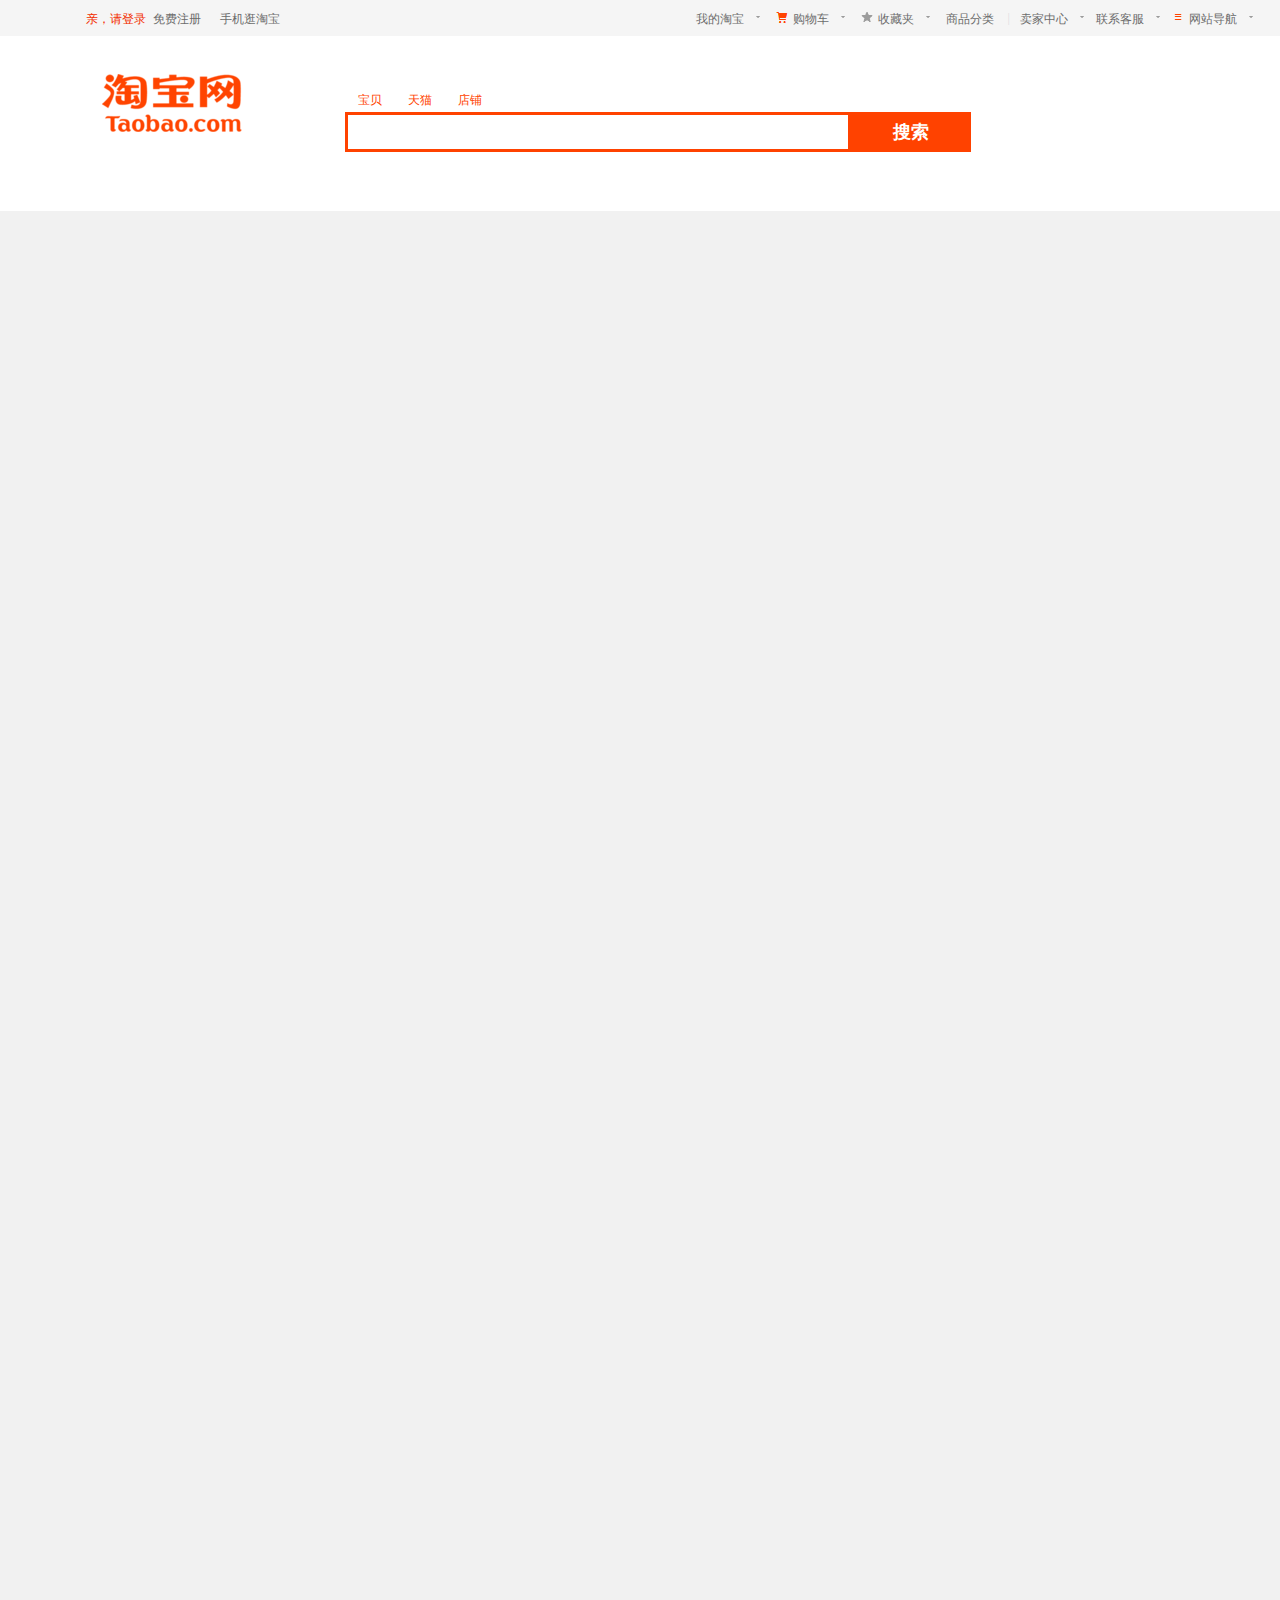
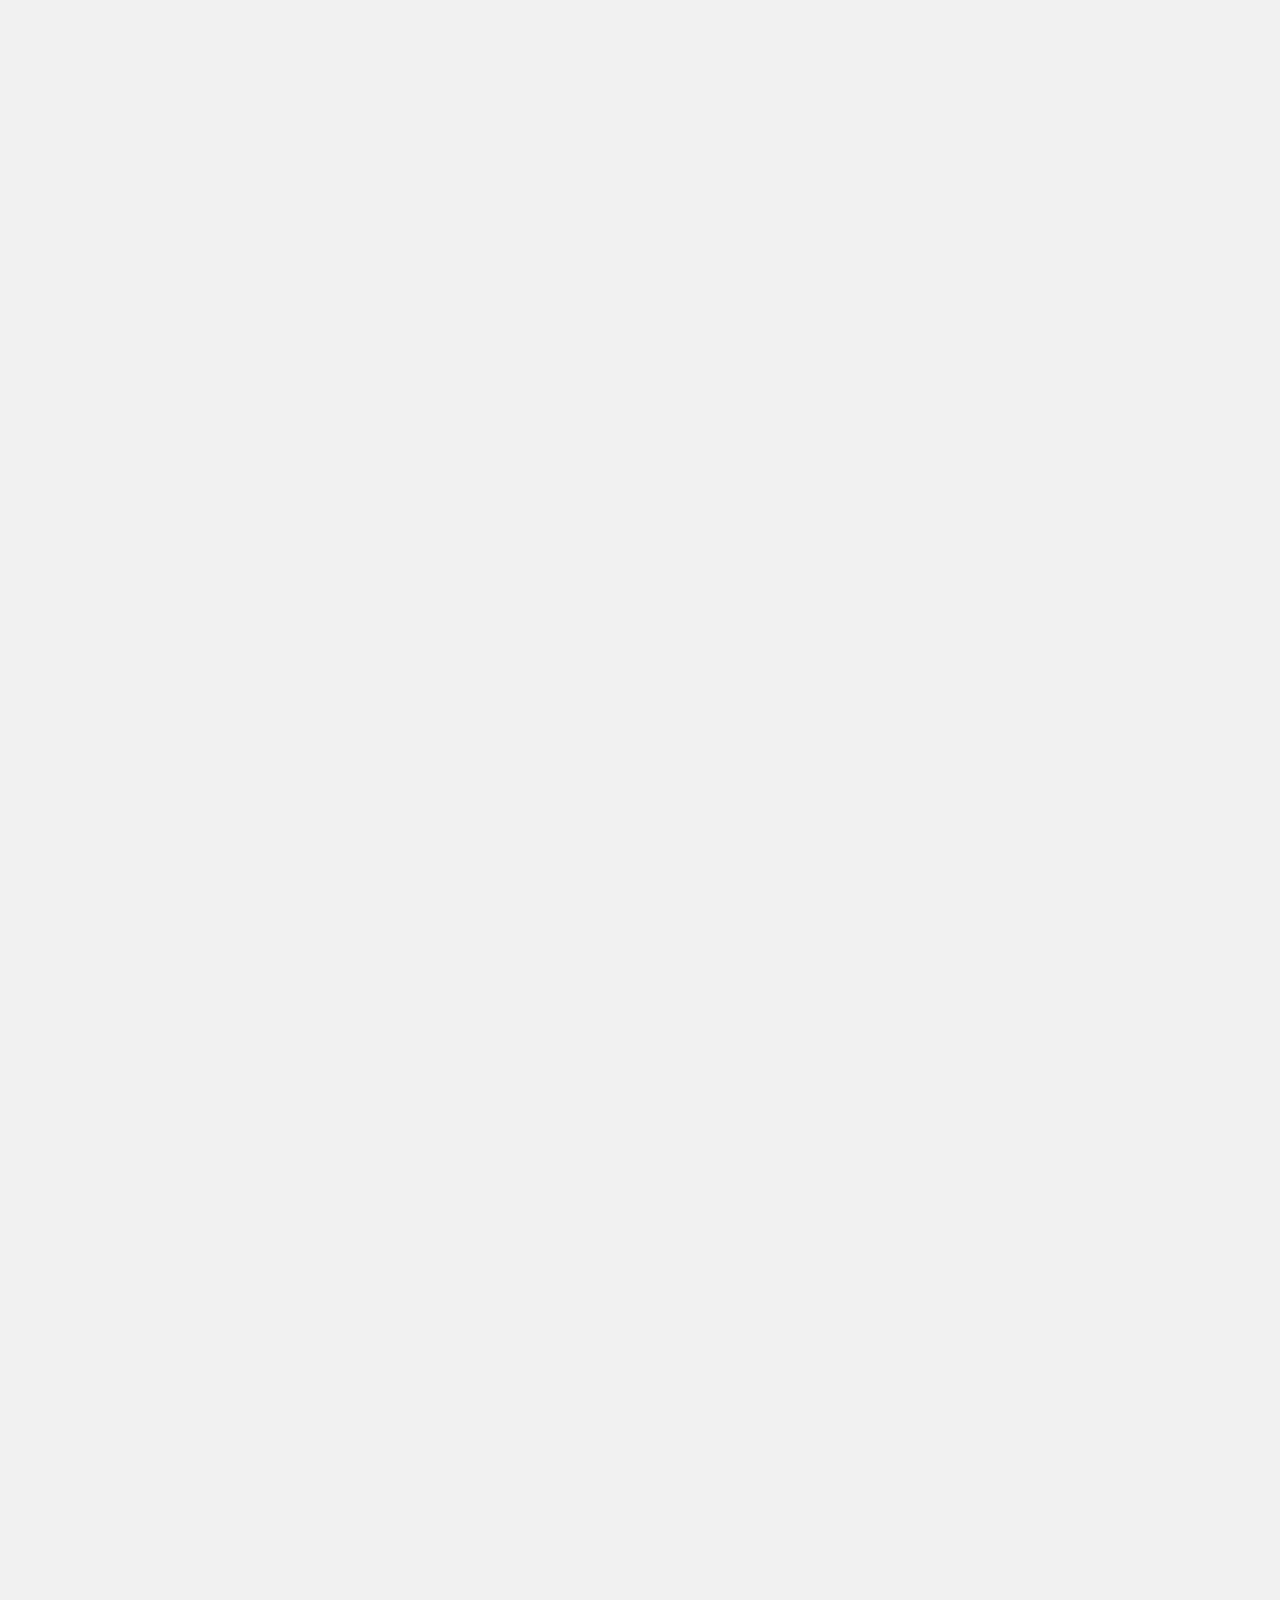
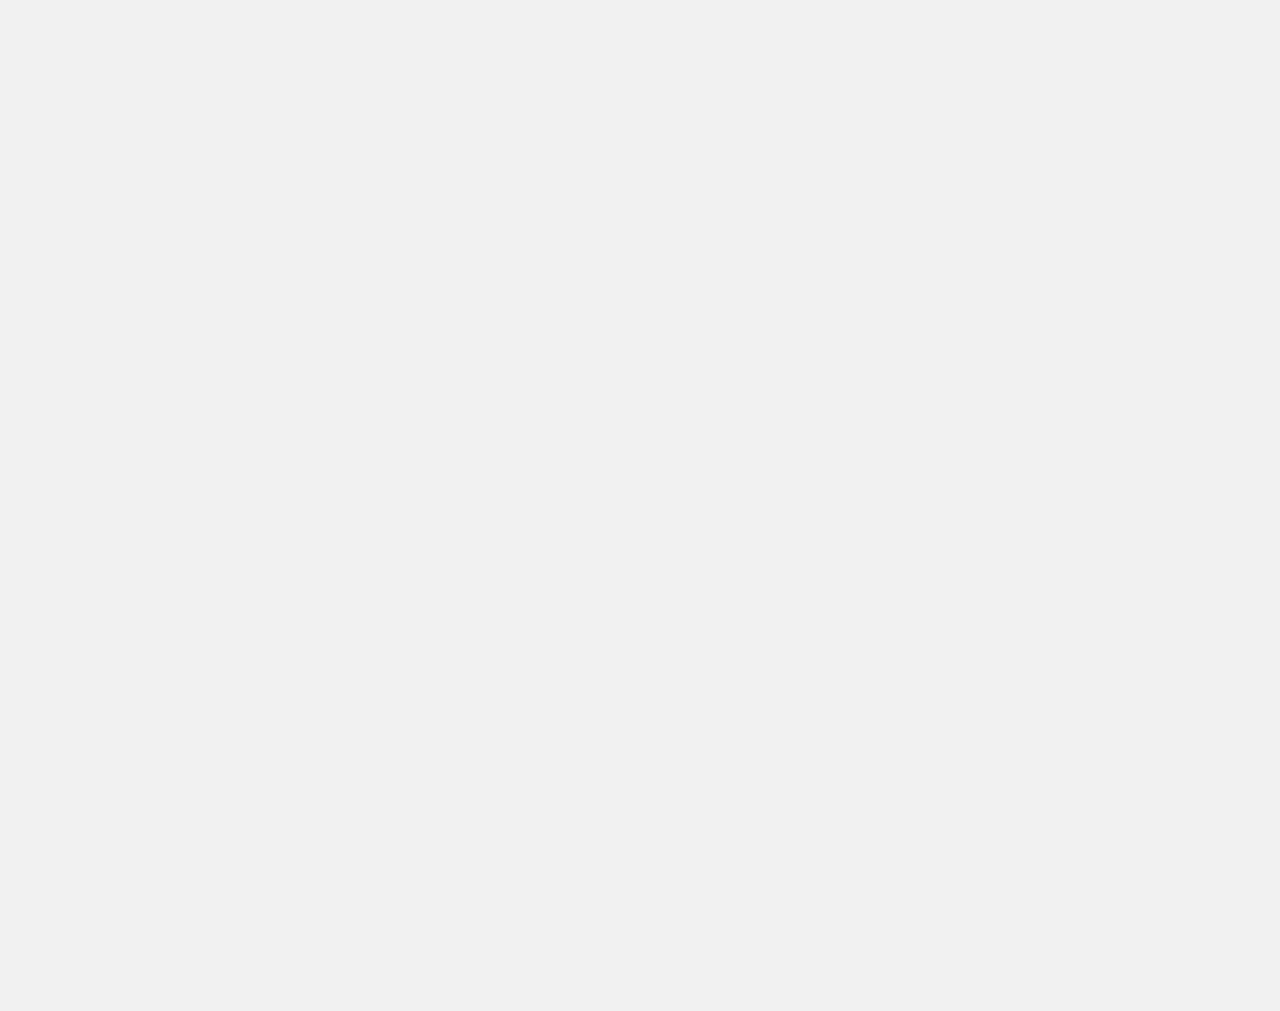
<file: TaoBao_index.html>
<!DOMTYPE html>

<html>
	<head lang="em">
		<meta charset="UTF-8">
		<title>淘宝网 - 淘！我喜欢</title>
		<link rel="stylesheet" type="text/css" href="css/index_style.css">
		<script src="js\index_script.js"></script>
	</head>
	
	<body>
    	<div id="Main">
        	<div class="top_bg">
        	<div id="Top">
            	<div class="left">
                	<a href="#"><span class="DL">亲，请登录</span></a>
                	<a href="#"><span class="ZC">免费注册</span></a>
                	<a href="#"><span class="SJ">手机逛淘宝</span></a>
            	</div>
            	<div class="right">
                	<ul>
                    	<li>
                        	<div class="lidiv"><a href="#"><span class="liText">我的淘宝</span></a><span class="x-sj"></span><div>
                       	</li>
                    	<li>
                        	<div class="lidiv">
                            	<a href="#">
                            		<span class="gwc"></span>
                                	<span class="liText">购物车</span>
                              	</a>
                                <span class="x-sj"></span>
                            </div>
                        </li>
                    	<li>
                        	<div class="lidiv">
                            	<a href="#">
                                	<span class="scj"></span>
                                    <span class="liText">收藏夹</span>
                                </a>
                                <span class="x-sj"></span>
                            </div>
                        </li>
                    	<li>
                        	<div class="lidiv"><a href="#"><span class="liText">商品分类</span></a></div>
                        </li>
                    	<li>
                      		<span style="color:#e1dde1;">|</span>
                        </li>
                    	<li>
                        	<div><a href="#"><span class="liText">卖家中心</span></a><span class="x-sj"></span></div>
                        </li>
                    	<li>
                        	<div><a href="#"><span class="liText">联系客服</span></a><span class="x-sj"></span></div>
                        </li>
                    	<li>
                        	<div>
                            	<a href="#">
                                	<span class="dh"></span>
                                    <span class="liText">网站导航</span>
                                </a>
                                <span class="x-sj"></span>
                            </div>
                        </li>
                	</ul>
            	</div>
        	</div>
            </div>
        
        	<div id="connent">
            	<div class="connent_top_bg">
                	<div class="banner">
                		<div class="Logo"></div>
                    	<div class="ssk">
                        	<ul>
                            	<li><a href="#">宝贝</a></li>
                                <li><a href="#">天猫</a></li>
                                <li><a href="#">店铺</a></li>
                            </ul>
                        	<form class="ssk_a">
                                	<input type="text" class="sstext">
                               		<input type="button" value="搜索" class="ssbut">
                            </form>
                        </div>
                    </div>
                </div>
                
                <div class="connent_bottom_bg">
                	<div class="connent">
                    </div>
                </div>
        	</div>
    	</div>
	</body>
</html>
</file>
<file: css/index_style.css>
*{
	margin: 0px;
	padding:0px;
}

body{
	width:auto;
	height:auto;
	overflow:-Scroll;
	overflow-x:hidden;
}

#Main{
	}

.top_bg{
	background:#f5f5f5;
	height:36px;}

#Top{
	width:1355px;
	height:36px;
	margin:0px auto;
}

#Top .DL{
	font-size:12px;
	color:#f22e00;
	display:block;
	padding-top:11px;
	padding-left:86px;
	float:left;
}

#Top .ZC{
	font-size:12px;
	display:block;
	padding-top:11px;
	padding-left:7px;
	color:#6c6c6c;
	float:left;
}

#Top .SJ{
	font-size:12px;
	display:block;
	padding-top:11px;
	padding-left:19px;
	color:#6c6c6c;
	float:left;
}

#Top a:visited , a:active{
	text-decoration:none;
}

#Top ul{
	float:right;
	list-style-type:none;
	font-size:12px;
	padding-top:11px;
	padding-right:95px;
}

#Top li{
	float:left;
	margin:0 5px;
}
#Top .lidiv{
	width:auto;
	height:36px;
	margin-right:4px}

#Top .right a{
	text-decoration:none;
	display:block;
	float:left;
	height:36px;
	color:#6c6c6c;
	}

#Top .right .gwc{
	width:12px;
	height:12px;
	background:url(../img/gwc.gif) no-repeat;
	float:left;
	margin-right:5px;
	}
#Top .right .num{
	font-weight:bolder;
	color:#f22e00;}

#Top .right .scj{
	width:12px;
	height:12px;
	background:url(../img/xx.gif) no-repeat;
	float:left;
	margin-right:5px;
	}
#Top .right .dh{
	width:12px;
	height:12px;
	background:url(../img/dh.gif) no-repeat;
	float:left;
	margin-right:5px;
	}

#Top .x-sj{
	width:8px;
	height:4px;
	float:left;
	margin-top:4px;
	margin-left:10px;
	background:url(../img/xsj.gif) no-repeat;
}

#connent .connent_top_bg{
	height:175px;
	background:#ffffff;}

#connent .banner{
	width:1355px;
	height:186px;
	margin:0 auto;
	}

#connent .Logo{
	width:145px;
	height:71px;
	float:left;
	margin-left:100px;
	margin-top:29px;
	background: url(../img/Logo.gif) no-repeat;
	}
#connent .ssk{
	width:670px;
	height:90px;
	float:left;
	margin-top:40px;
	margin-left:100px;
	}

#connent .ssk ul{
	font-size:12px;
	list-style-type:none;
	float:left;}

#connent .ssk ul li{
	float:left;
	}
#connent .ssk ul li a{
	display:block;
	width:50px;
	height:25px;
	text-align:center;
	line-height:26px;
	text-decoration:none;
	color:#ff4200;}

#connent .ssk_a{
	width:635px;
	height:34px;
	float:left;}

#connent .sstext{
	width:506px;
	height:40px;
	padding:10px;
	float:left;
	border:3px solid #ff4200;}

#connent .ssbut{
	width:120px;
	height:40px;
	float:left;
	font-size:18px;
	color:#ffffff;
	line-height:25px;
	font-weight:bold;
	background:#ff4200;
	border:0px;}
	
#connent .connent_bottom_bg{
	width:auto;
	height:4000px;
	background:#f1f1f1;}

#connent .connent{
	width:1355px;
	height:4000px;
	margin:0 auto;
	}
</file>
